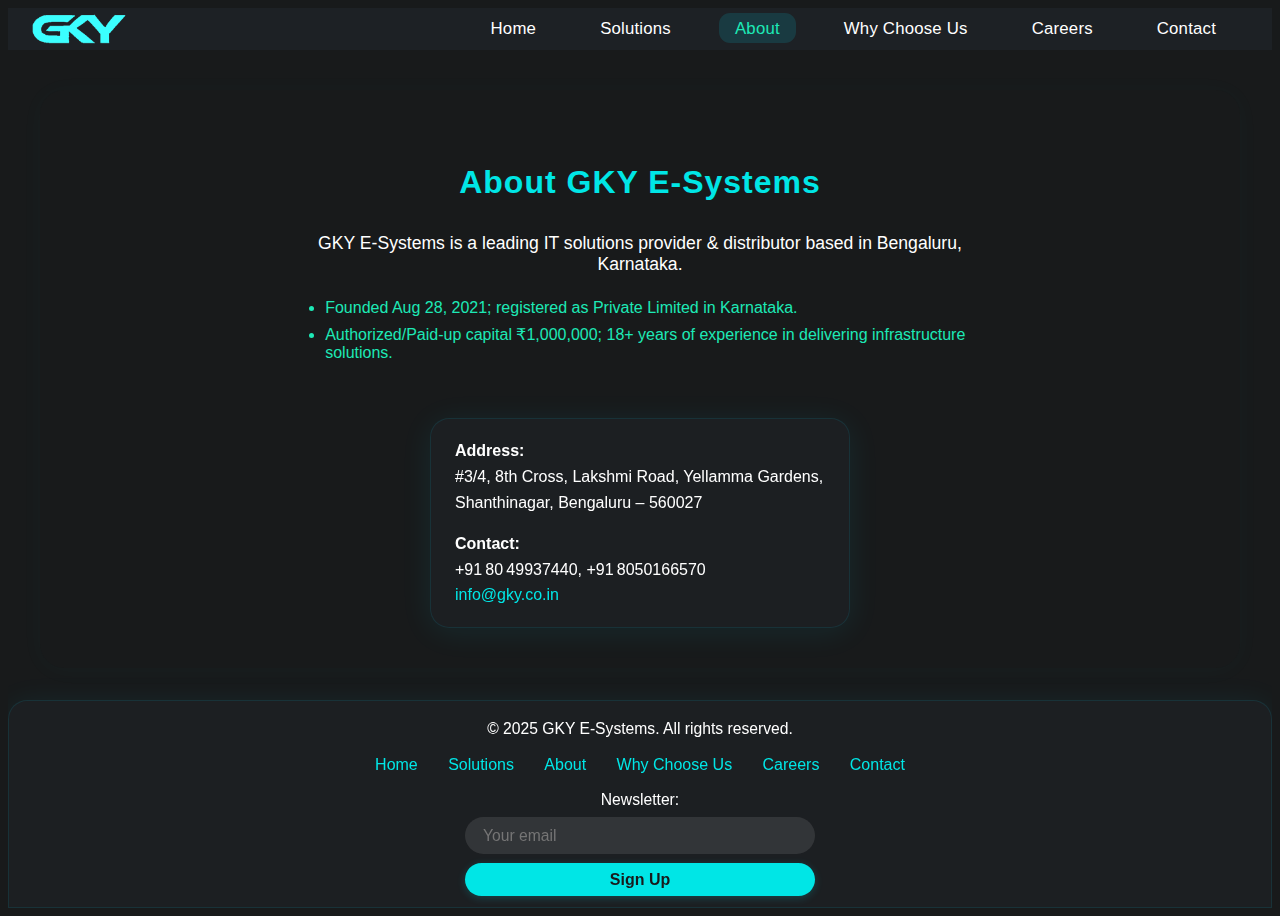
<file: about.html>
<!DOCTYPE html>
<html lang="en">
<head>
  <meta charset="UTF-8">
  <meta name="viewport" content="width=device-width, initial-scale=1.0">
  <title>About | GKY E‑Systems</title>
  <link rel="stylesheet" href="css/styles.css">
</head>
<body>
  <header>
    <nav class="nav" aria-label="Main Navigation">
      <div class="nav__logo">
        <a href="index.html">
          <img src="assets/gky-logo.svg" alt="GKY Logo" />
        </a>
      </div>
      <ul class="nav__links">
        <li><a href="index.html">Home</a></li>
        <li><a href="solutions.html">Solutions</a></li>
        <li><a href="about.html" class="nav__active">About</a></li>
        <li><a href="why-choose-us.html">Why Choose Us</a></li>
        <li><a href="careers.html">Careers</a></li>
        <li><a href="contact.html">Contact</a></li>
      </ul>
    </nav>
  </header>
  <main>
    <section id="about" class="about fade-in" aria-label="About GKY E‑Systems">
      <h2 class="about__title">About GKY E‑Systems</h2>
      <div class="about__content">
        <p class="about__desc">GKY E‑Systems is a leading IT solutions provider & distributor based in Bengaluru, Karnataka.</p>
        <ul class="about__facts timeline">
          <li class="timeline__item">Founded Aug 28, 2021; registered as Private Limited in Karnataka.</li>
          <li class="timeline__item">Authorized/Paid-up capital ₹1,000,000; 18+ years of experience in delivering infrastructure solutions.</li>
        </ul>
        <div class="about__contact-card slide-up">
          <div class="about__address">
            <strong>Address:</strong><br>
            #3/4, 8th Cross, Lakshmi Road, Yellamma Gardens,<br>
            Shanthinagar, Bengaluru – 560027
          </div>
          <div class="about__contact">
            <strong>Contact:</strong><br>
            +91 80 49937440, +91 8050166570<br>
            <a href="mailto:info@gky.co.in">info@gky.co.in</a>
          </div>
        </div>
      </div>
    </section>
  </main>
  <footer>
    <!-- Will be replaced with modular footer.html content in next steps -->
    <!--#include file="sections/footer.html" -->
  </footer>
  <script src="js/script.js"></script>
  <script>
    // Reveal on scroll for fade-in and slide-up
    function revealOnScroll() {
      document.querySelectorAll('.fade-in, .slide-up').forEach(el => {
        const rect = el.getBoundingClientRect();
        if (rect.top < window.innerHeight - 60) {
          el.classList.add('visible');
        }
      });
    }
    window.addEventListener('scroll', revealOnScroll);
    window.addEventListener('DOMContentLoaded', revealOnScroll);
  </script>
</body>
</html>
</file>
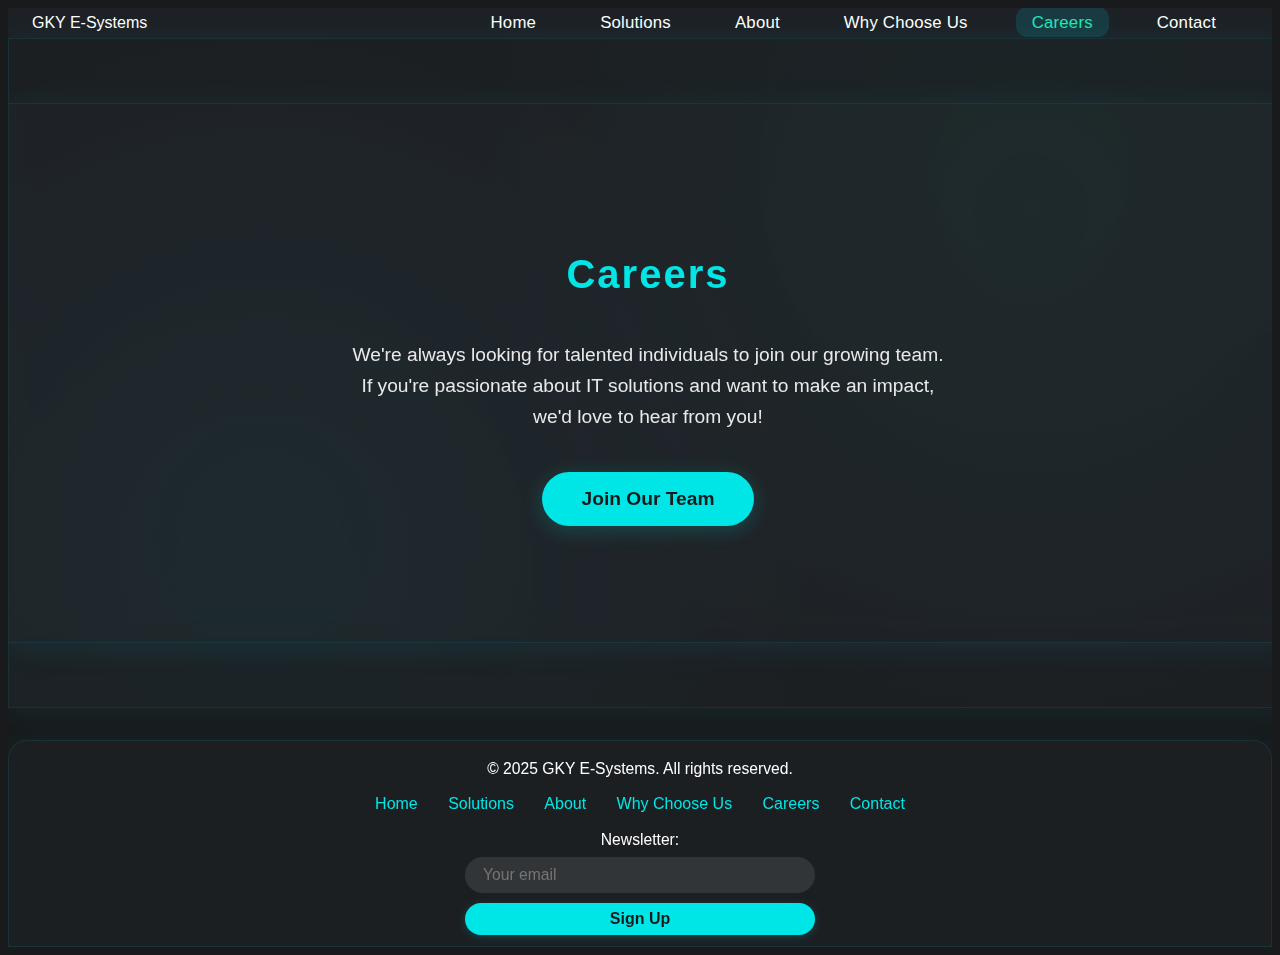
<file: careers.html>
<!DOCTYPE html>
<html lang="en">
<head>
  <meta charset="UTF-8">
  <meta name="viewport" content="width=device-width, initial-scale=1.0">
  <title>Careers | GKY E‑Systems</title>
  <link rel="stylesheet" href="css/styles.css">
</head>
<body>
  <header>
    <nav class="nav" aria-label="Main Navigation">
      <div class="nav__logo">GKY E‑Systems</div>
      <ul class="nav__links">
        <li><a href="index.html">Home</a></li>
        <li><a href="solutions.html">Solutions</a></li>
        <li><a href="about.html">About</a></li>
        <li><a href="why-choose-us.html">Why Choose Us</a></li>
        <li><a href="careers.html" class="nav__active">Careers</a></li>
        <li><a href="contact.html">Contact</a></li>
      </ul>
    </nav>
  </header>
  <main>
    <section id="careers" class="careers fade-in" aria-label="Careers">
      <h2 class="careers__title slide-up">Careers</h2>
      <p class="careers__desc slide-up">We're always looking for talented individuals to join our growing team. If you're passionate about IT solutions and want to make an impact, we'd love to hear from you!</p>
      <a href="mailto:info@gky.co.in" class="careers__cta slide-up">Join Our Team</a>
    </section>
  </main>
  <footer>
    <!-- Will be replaced with modular footer.html content in next steps -->
    <!--#include file="sections/footer.html" -->
  </footer>
  <script src="js/script.js"></script>
  <script>
    // Reveal on scroll for fade-in and slide-up
    function revealOnScroll() {
      document.querySelectorAll('.fade-in, .slide-up').forEach(el => {
        const rect = el.getBoundingClientRect();
        if (rect.top < window.innerHeight - 60) {
          el.classList.add('visible');
        }
      });
    }
    window.addEventListener('scroll', revealOnScroll);
    window.addEventListener('DOMContentLoaded', revealOnScroll);
  </script>
</body>
</html>
</file>
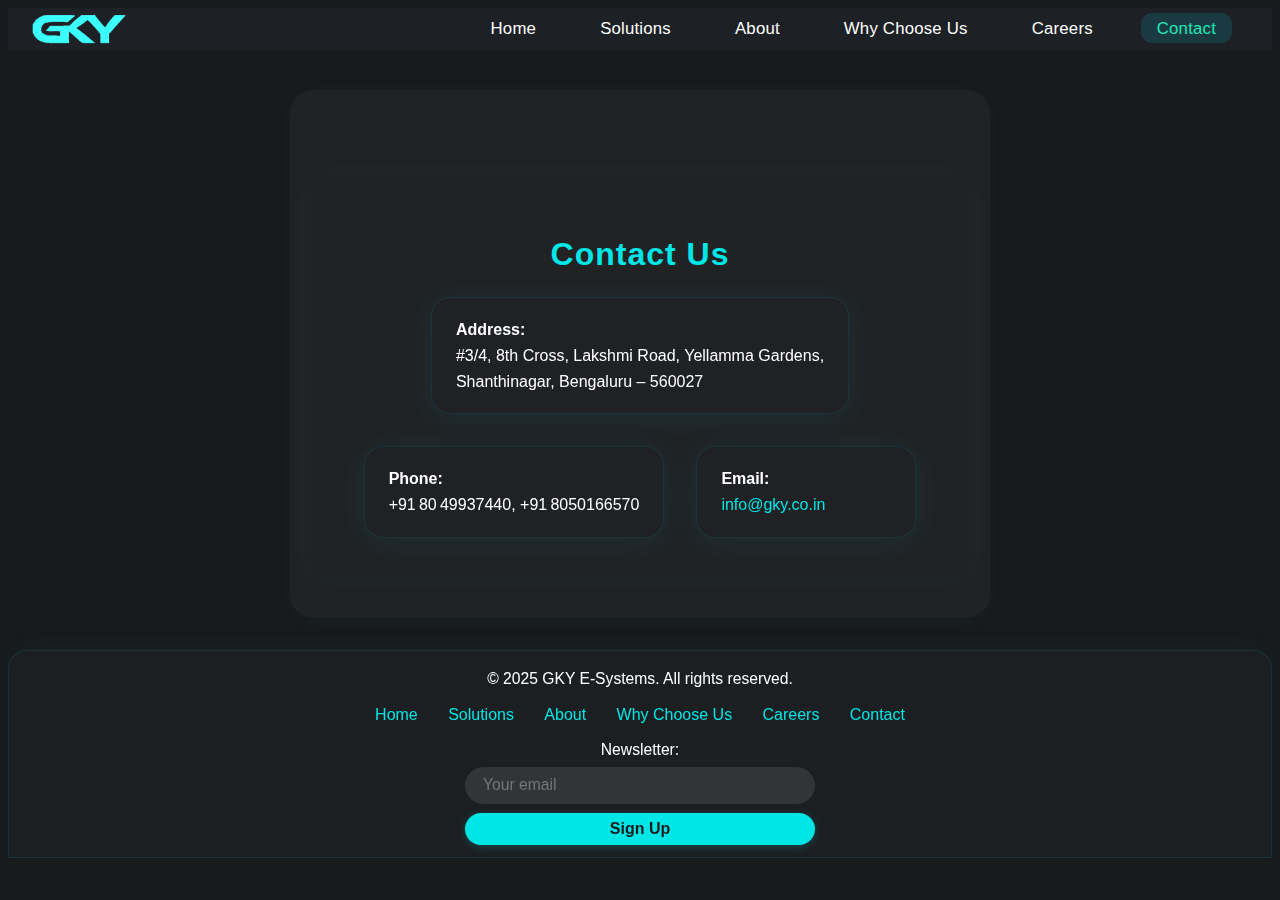
<file: contact.html>
<!DOCTYPE html>
<html lang="en">
<head>
  <meta charset="UTF-8">
  <meta name="viewport" content="width=device-width, initial-scale=1.0">
  <title>Contact | GKY E‑Systems</title>
  <link rel="stylesheet" href="css/styles.css">
</head>
<body>
  <header>
    <nav class="nav" aria-label="Main Navigation">
      <div class="nav__logo">
        <a href="index.html">
          <img src="assets/gky-logo.svg" alt="GKY Logo" />
        </a>
      </div>
      <ul class="nav__links">
        <li><a href="index.html">Home</a></li>
        <li><a href="solutions.html">Solutions</a></li>
        <li><a href="about.html">About</a></li>
        <li><a href="why-choose-us.html">Why Choose Us</a></li>
        <li><a href="careers.html">Careers</a></li>
        <li><a href="contact.html" class="nav__active">Contact</a></li>
      </ul>
    </nav>
  </header>
  <main>
    <section id="contact" class="contact fade-in" aria-label="Contact">
      <h2 class="contact__title">Contact Us</h2>
      <div class="contact__info">
        <div class="contact__item">
          <strong>Address:</strong><br>
          #3/4, 8th Cross, Lakshmi Road, Yellamma Gardens,<br>
          Shanthinagar, Bengaluru – 560027
        </div>
        <div class="contact__item">
          <strong>Phone:</strong><br>
          +91 80 49937440, +91 8050166570
        </div>
        <div class="contact__item">
          <strong>Email:</strong><br>
          <a href="mailto:info@gky.co.in">info@gky.co.in</a>
        </div>
      </div>
      <form class="contact__form slide-up" id="contactForm">
        <input type="text" placeholder="Your Name" required><br>
        <input type="email" placeholder="Your Email" required><br>
        <textarea placeholder="Your Message" required></textarea><br>
        <button type="submit">Send Message</button>
      </form>
      <div class="contact__map slide-up">
        <iframe src="https://www.openstreetmap.org/export/embed.html?bbox=77.5946%2C12.9716%2C77.5946%2C12.9716&amp;layer=mapnik" style="border:1px solid #ccc;width:100%;height:220px;" allowfullscreen="" loading="lazy" referrerpolicy="no-referrer-when-downgrade"></iframe>
      </div>
    </section>
  </main>
  <footer>
    <!-- Will be replaced with modular footer.html content in next steps -->
    <!--#include file="sections/footer.html" -->
  </footer>
  <script src="js/script.js"></script>
  <script>
    // Simple form validation
    document.getElementById('contactForm').onsubmit = function(e) {
      e.preventDefault();
      alert('Thank you for reaching out! We will get back to you soon.');
      this.reset();
    };
    // Reveal on scroll for fade-in and slide-up
    function revealOnScroll() {
      document.querySelectorAll('.fade-in, .slide-up').forEach(el => {
        const rect = el.getBoundingClientRect();
        if (rect.top < window.innerHeight - 60) {
          el.classList.add('visible');
        }
      });
    }
    window.addEventListener('scroll', revealOnScroll);
    window.addEventListener('DOMContentLoaded', revealOnScroll);
  </script>
</body>
</html>
</file>
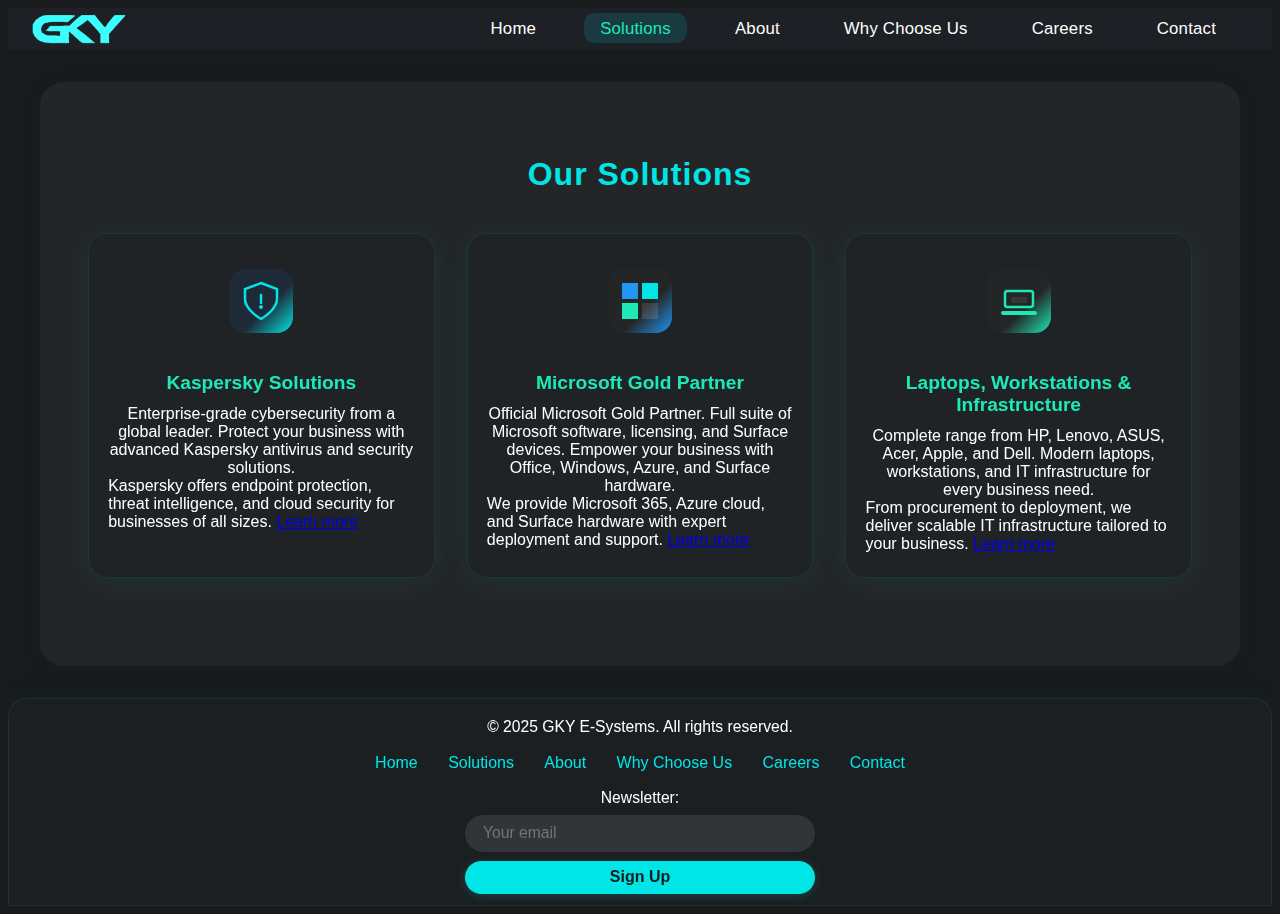
<file: solutions.html>
<!DOCTYPE html>
<html lang="en">
<head>
  <meta charset="UTF-8">
  <meta name="viewport" content="width=device-width, initial-scale=1.0">
  <title>Solutions | GKY E‑Systems</title>
  <link rel="stylesheet" href="css/styles.css">
</head>
<body>
  <header>
    <nav class="nav" aria-label="Main Navigation">
      <div class="nav__logo">
        <a href="index.html">
          <img src="assets/gky-logo.svg" alt="GKY Logo" />
        </a>
      </div>
      <ul class="nav__links">
        <li><a href="index.html">Home</a></li>
        <li><a href="solutions.html" class="nav__active">Solutions</a></li>
        <li><a href="about.html">About</a></li>
        <li><a href="why-choose-us.html">Why Choose Us</a></li>
        <li><a href="careers.html">Careers</a></li>
        <li><a href="contact.html">Contact</a></li>
      </ul>
    </nav>
  </header>
  <main>
    <section id="solutions" class="solutions fade-in" aria-label="Solutions">
      <h2 class="solutions__title slide-up">Our Solutions</h2>
      <div class="solutions__grid">
        <div class="solution-card solution-card--kaspersky slide-up" tabindex="0">
          <span class="solution-card__icon"> <!-- Shield SVG -->
            <svg width="48" height="48" viewBox="0 0 48 48" fill="none" xmlns="http://www.w3.org/2000/svg">
              <path d="M24 6L40 12V22C40 33 24 42 24 42C24 42 8 33 8 22V12L24 6Z" stroke="#00e6e6" stroke-width="2.5" fill="#1e2a38"/>
              <path d="M24 18V26" stroke="#00e6e6" stroke-width="2.5" stroke-linecap="round"/>
              <circle cx="24" cy="30" r="2" fill="#00e6e6"/>
            </svg>
          </span>
          <h3 class="solution-card__title">Kaspersky Solutions</h3>
          <p class="solution-card__desc">Enterprise-grade cybersecurity from a global leader. Protect your business with advanced Kaspersky antivirus and security solutions.</p>
          <div class="solution-card__more">Kaspersky offers endpoint protection, threat intelligence, and cloud security for businesses of all sizes. <a href="#">Learn more</a></div>
        </div>
        <div class="solution-card solution-card--microsoft slide-up" tabindex="0">
          <span class="solution-card__icon"> <!-- Microsoft SVG -->
            <svg width="48" height="48" viewBox="0 0 48 48" fill="none" xmlns="http://www.w3.org/2000/svg">
              <rect x="6" y="6" width="16" height="16" fill="#2196f3"/>
              <rect x="26" y="6" width="16" height="16" fill="#00e6e6"/>
              <rect x="6" y="26" width="16" height="16" fill="#1de9b6"/>
              <rect x="26" y="26" width="16" height="16" fill="#fff" fill-opacity="0.12"/>
            </svg>
          </span>
          <h3 class="solution-card__title">Microsoft Gold Partner</h3>
          <p class="solution-card__desc">Official Microsoft Gold Partner. Full suite of Microsoft software, licensing, and Surface devices. Empower your business with Office, Windows, Azure, and Surface hardware.</p>
          <div class="solution-card__more">We provide Microsoft 365, Azure cloud, and Surface hardware with expert deployment and support. <a href="#">Learn more</a></div>
        </div>
        <div class="solution-card solution-card--hardware slide-up" tabindex="0">
          <span class="solution-card__icon"> <!-- Laptop/Server SVG -->
            <svg width="48" height="48" viewBox="0 0 48 48" fill="none" xmlns="http://www.w3.org/2000/svg">
              <rect x="10" y="14" width="28" height="16" rx="2.5" stroke="#1de9b6" stroke-width="2.5" fill="#232526"/>
              <rect x="6" y="34" width="36" height="4" rx="2" fill="#1de9b6"/>
              <rect x="16" y="20" width="16" height="6" rx="1.5" fill="#fff" fill-opacity="0.08"/>
            </svg>
          </span>
          <h3 class="solution-card__title">Laptops, Workstations & Infrastructure</h3>
          <p class="solution-card__desc">Complete range from HP, Lenovo, ASUS, Acer, Apple, and Dell. Modern laptops, workstations, and IT infrastructure for every business need.</p>
          <div class="solution-card__more">From procurement to deployment, we deliver scalable IT infrastructure tailored to your business. <a href="#">Learn more</a></div>
        </div>
      </div>
    </section>
  </main>
  <footer>
    <!-- Will be replaced with modular footer.html content in next steps -->
    <!--#include file="sections/footer.html" -->
  </footer>
  <script src="js/script.js"></script>
  <script>
    // Interactive expand/collapse for solution cards
    document.querySelectorAll('.solution-card').forEach(card => {
      card.addEventListener('click', function() {
        this.classList.toggle('expanded');
      });
      card.addEventListener('keypress', function(e) {
        if (e.key === 'Enter' || e.key === ' ') {
          this.classList.toggle('expanded');
        }
      });
    });
    
    // Reveal on scroll for fade-in and slide-up
    function revealOnScroll() {
      document.querySelectorAll('.fade-in, .slide-up').forEach(el => {
        const rect = el.getBoundingClientRect();
        if (rect.top < window.innerHeight - 60) {
          el.classList.add('visible');
        }
      });
    }
    window.addEventListener('scroll', revealOnScroll);
    window.addEventListener('DOMContentLoaded', revealOnScroll);
  </script>
</body>
</html>
</file>
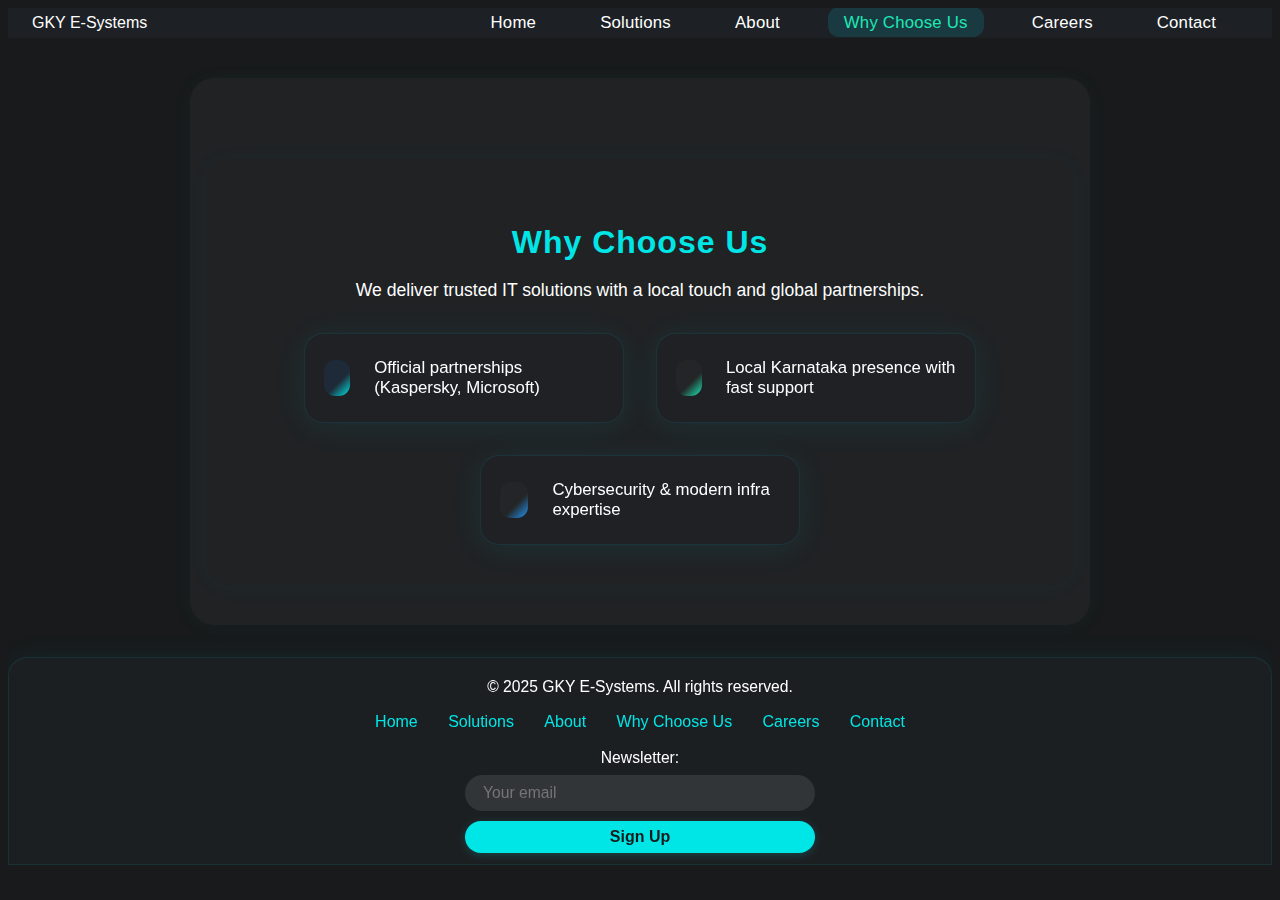
<file: why-choose-us.html>
<!DOCTYPE html>
<html lang="en">
<head>
  <meta charset="UTF-8">
  <meta name="viewport" content="width=device-width, initial-scale=1.0">
  <title>Why Choose Us | GKY E‑Systems</title>
  <link rel="stylesheet" href="css/styles.css">
</head>
<body>
  <header>
    <nav class="nav" aria-label="Main Navigation">
      <div class="nav__logo">GKY E‑Systems</div>
      <ul class="nav__links">
        <li><a href="index.html">Home</a></li>
        <li><a href="solutions.html">Solutions</a></li>
        <li><a href="about.html">About</a></li>
        <li><a href="why-choose-us.html" class="nav__active">Why Choose Us</a></li>
        <li><a href="careers.html">Careers</a></li>
        <li><a href="contact.html">Contact</a></li>
      </ul>
    </nav>
  </header>
  <main>
    <section id="why-choose-us" class="why-choose-us fade-in" aria-label="Why Choose Us">
      <h2 class="why-choose-us__title">Why Choose Us</h2>
      <p class="why-choose-us__intro">We deliver trusted IT solutions with a local touch and global partnerships.</p>
      <ul class="why-choose-us__list">
        <li class="why-choose-us__item">
          <span class="why-choose-us__icon why-choose-us__icon--partners"></span>
          Official partnerships (Kaspersky, Microsoft)
        </li>
        <li class="why-choose-us__item">
          <span class="why-choose-us__icon why-choose-us__icon--local"></span>
          Local Karnataka presence with fast support
        </li>
        <li class="why-choose-us__item">
          <span class="why-choose-us__icon why-choose-us__icon--expertise"></span>
          Cybersecurity & modern infra expertise
        </li>
      </ul>
    </section>
  </main>
  <footer>
    <!-- Will be replaced with modular footer.html content in next steps -->
    <!--#include file="sections/footer.html" -->
  </footer>
  <script src="js/script.js"></script>
  <script>
    // Reveal on scroll for fade-in and slide-up
    function revealOnScroll() {
      document.querySelectorAll('.fade-in, .slide-up').forEach(el => {
        const rect = el.getBoundingClientRect();
        if (rect.top < window.innerHeight - 60) {
          el.classList.add('visible');
        }
      });
    }
    window.addEventListener('scroll', revealOnScroll);
    window.addEventListener('DOMContentLoaded', revealOnScroll);
  </script>
</body>
</html>
</file>
<file: css/styles.css>
:root {
  --color-bg: #181a1b;
  --color-text: #fff;
  --color-accent: #00e6e6;
  --color-accent2: #1de9b6;
  --color-section: #232526;
}

html, body, main, section, div, p, h1, h2, h3, h4, h5, h6, a, span, ul, li, input, button, label {
  font-family: 'Segoe UI', Arial !important;
}

body, html {
  background: var(--color-bg);
  color: var(--color-text);
  overflow-x: hidden;
}

*, *::before, *::after {
  box-sizing: border-box;
}
main {
  background: var(--color-bg);
}

main > section {
  padding: 3rem 1rem;
  margin: 0 auto;
  max-width: 1200px;
}

/* Remove max-width for hero and careers sections */
main > section.hero,
main > section.careers {
  max-width: none;
  width: 100vw;
  margin: 0;
  padding-left: 0;
  padding-right: 0;
}

/* Ensure hero content is centered and not constrained */
.hero {
  width: 100vw;
  left: 0;
  right: 0;
  margin-left: 0;
  margin-right: 0;
  border-radius: 0;
}

footer {
  background: var(--color-section);
  color: var(--color-text);
  text-align: center;
  padding: 2rem 1rem;
}

/* Minimalistic static navbar */
.nav {
  font-family: 'Segoe UI', Arial, sans-serif;
  font-size: 1rem;
  font-weight: 400;
  background: rgba(30, 34, 38, 0.98);
  box-shadow: none;
  border: none;
  border-radius: 0;
  padding: 0.3rem 2.5rem 0.3rem 1.5rem;
  display: flex;
  align-items: center;
  justify-content: space-between;
  position: static;
  min-width: unset;
  max-width: unset;
  margin: 0;
  z-index: 10;
}
.nav__logo {
  margin-right: 2.2rem;
  white-space: nowrap;
  display: flex;
  align-items: center;
}

.nav__logo a {
  text-decoration: none;
  display: flex;
  align-items: center;
}

.nav__logo img {
  height: 32px;
  width: auto;
  filter: brightness(1.2) contrast(1.1);
  transition: filter 0.2s ease;
}

.nav__logo img:hover {
  filter: brightness(1.4) contrast(1.2);
}
.nav__links {
  list-style: none;
  display: flex;
  gap: 2rem;
  margin: 0;
  padding: 0;
}
.nav__links a {
  font-family: 'Segoe UI', Arial, sans-serif;
  color: var(--color-text);
  text-decoration: none;
  font-weight: 500;
  font-size: 1.05rem;
  transition: color 0.2s, background 0.2s;
  padding: 0.35rem 1rem;
  border-radius: 0.7rem;
  letter-spacing: 0.2px;
}
.nav__links a:hover,
.nav__links a:focus {
  color: var(--color-accent);
  background: rgba(0,230,255,0.08);
}
.nav__links .nav__active {
  color: var(--color-accent2);
  background: rgba(0,230,255,0.13);
}
@media (max-width: 900px) {
  .nav {
    padding: 0.5rem 1rem;
  }
  .nav__logo {
    margin-right: 1rem;
  }
  
  .nav__logo img {
    height: 28px;
  }
  .nav__links {
    gap: 0.7rem;
  }
  .nav__links a {
    padding: 0.3rem 0.7rem;
    font-size: 0.98rem;
  }
}
/* Hamburger menu and dropdown styles remain as previously set for mobile */

/* Hero Section */
.hero {
  display: flex;
  flex-direction: column;
  align-items: center;
  justify-content: center;
  min-height: 80vh;
  background: linear-gradient(120deg, #181a1b 60%, #232526 100%);
  position: relative;
  overflow: hidden;
  text-align: center;
}
/* Hero background video */
.hero__bg-video {
  position: absolute;
  top: 0;
  left: 0;
  width: 100%;
  height: 100%;
  object-fit: cover;
  z-index: 0;
  opacity: 0.45;
  pointer-events: none;
}
.hero::before {
  content: '';
  position: absolute;
  top: 0;
  left: 0;
  width: 100%;
  height: 100%;
  background: linear-gradient(120deg, #181a1b 60%, #232526 100%);
  opacity: 0.7;
  z-index: 1;
  pointer-events: none;
}
.hero__content,
.carousel {
  position: relative;
  z-index: 2;
}
.hero__content {
  z-index: 2;
  margin-bottom: 2rem;
}
.hero__headline {
  font-size: 2.5rem;
  font-weight: 700;
  color: var(--color-accent);
  margin-bottom: 1.5rem;
  letter-spacing: 2px;
}
.hero__tagline {
  margin-bottom: 2.2rem;
}
.hero__cta {
  background: var(--color-accent);
  color: var(--color-bg);
  border: none;
  padding: 0.9rem 2.2rem;
  font-size: 1.1rem;
  font-weight: 600;
  border-radius: 2rem;
  cursor: pointer;
  box-shadow: 0 2px 16px 0 rgba(0,230,230,0.15);
  transition: background 0.2s, color 0.2s, transform 0.2s;
  text-decoration: none;
}
.hero__cta:hover,
.hero__cta:focus {
  background: var(--color-accent2);
  color: var(--color-text);
  transform: scale(1.05);
}

/* Carousel */
.carousel {
  position: relative;
  width: 100%;
  max-width: 520px;
  margin: 0 auto;
  z-index: 1;
}
.carousel__slides {
  position: relative;
  width: 100%;
  height: 220px;
  overflow: hidden;
}
.carousel__slide {
  position: absolute;
  top: 0; left: 0;
  width: 100%;
  height: 100%;
  opacity: 0;
  transition: opacity 0.7s cubic-bezier(.4,0,.2,1);
  display: flex;
  flex-direction: column;
  align-items: center;
  justify-content: center;
  pointer-events: none;
}
.carousel__slide--active {
  opacity: 1;
  pointer-events: auto;
}
.carousel__img {
  width: 120px;
  height: 120px;
  background: #222;
  border-radius: 1.5rem;
  margin-bottom: 1rem;
  display: flex;
  align-items: center;
  justify-content: center;
  box-shadow: 0 4px 24px 0 rgba(0,230,230,0.10);
}
.carousel__img--kaspersky {
  background: linear-gradient(135deg, #1e2a38 60%, #00e6e6 100%);
}
.carousel__img--surface {
  background: linear-gradient(135deg, #232526 60%, #1de9b6 100%);
}
.carousel__img--office {
  background: linear-gradient(135deg, #232526 60%, #2196f3 100%);
}
.carousel__caption {
  color: var(--color-text);
  font-size: 1.1rem;
  font-weight: 500;
  margin-top: 0.5rem;
}
.carousel__controls {
  display: flex;
  justify-content: center;
  gap: 1.5rem;
  margin-top: 1.2rem;
}
.carousel__btn {
  background: none;
  border: none;
  color: var(--color-accent);
  font-size: 2rem;
  cursor: pointer;
  transition: color 0.2s, transform 0.2s;
  padding: 0 0.5rem;
}
.carousel__btn:hover,
.carousel__btn:focus {
  color: var(--color-accent2);
  transform: scale(1.2);
}

/* Solutions Section */
.solutions {
  background: var(--color-section);
  border-radius: 1.5rem;
  margin-top: 2rem;
  margin-bottom: 2rem;
  padding: 3rem 2rem;
  box-shadow: 0 2px 24px 0 rgba(0,230,230,0.04);
}
.solutions__title {
  text-align: center;
  color: var(--color-accent);
  font-size: 2rem;
  margin-bottom: 2.5rem;
  letter-spacing: 1px;
}
.solutions__grid {
  display: grid;
  grid-template-columns: repeat(auto-fit, minmax(260px, 1fr));
  gap: 2rem;
  padding: 0 1rem 2.5rem 1rem;
}
.solution-card {
  background: #202224;
  border-radius: 1.2rem;
  box-shadow: 0 2px 16px 0 rgba(0,230,230,0.07);
  padding: 2.2rem 1.2rem 1.5rem 1.2rem;
  display: flex;
  flex-direction: column;
  align-items: center;
  transition: transform 0.18s cubic-bezier(.4,0,.2,1), box-shadow 0.18s cubic-bezier(.4,0,.2,1);
  cursor: pointer;
}
.solution-card:hover,
.solution-card:focus {
  transform: scale(1.045);
  box-shadow: 0 6px 32px 0 rgba(0,230,230,0.18);
  z-index: 2;
}
.solution-card__icon {
  width: 64px;
  height: 64px;
  border-radius: 1rem;
  margin-bottom: 1.2rem;
  background: #232526;
  display: flex;
  align-items: center;
  justify-content: center;
}
.solution-card--kaspersky .solution-card__icon {
  background: linear-gradient(135deg, #1e2a38 60%, #00e6e6 100%);
}
.solution-card--hardware .solution-card__icon {
  background: linear-gradient(135deg, #232526 60%, #1de9b6 100%);
}
.solution-card--microsoft .solution-card__icon {
  background: linear-gradient(135deg, #232526 60%, #2196f3 100%);
}
.solution-card__title {
  color: var(--color-accent2);
  font-size: 1.2rem;
  font-weight: 600;
  margin-bottom: 0.7rem;
  text-align: center;
}
.solution-card__desc {
  color: var(--color-text);
  font-size: 1rem;
  text-align: center;
  margin: 0;
}

/* About Us Section */
.about {
  margin-top: 2.5rem;
  background: #181a1b;
  border-radius: 1.5rem;
  box-shadow: 0 2px 24px 0 rgba(0,230,230,0.03);
  padding-bottom: 2.5rem;
}
.about__title {
  text-align: center;
  color: var(--color-accent);
  font-size: 2rem;
  margin-bottom: 2rem;
  letter-spacing: 1px;
}
.about__content {
  max-width: 700px;
  margin: 0 auto;
  padding: 0 1rem;
  display: flex;
  flex-direction: column;
  gap: 1.5rem;
  align-items: center;
}
.about__desc {
  color: var(--color-text);
  font-size: 1.1rem;
  text-align: center;
  margin: 0;
}
.about__facts {
  color: var(--color-accent2);
  font-size: 1rem;
  margin: 0 0 1.5rem 0;
  padding-left: 1.2rem;
  text-align: left;
}
.about__facts li {
  margin-bottom: 0.5rem;
}
.about__contact-card {
  background: var(--color-section);
  border-radius: 1.2rem;
  box-shadow: 0 2px 16px 0 rgba(0,230,230,0.08);
  padding: 1.2rem 1.5rem;
  display: flex;
  flex-direction: column;
  gap: 1rem;
  align-items: flex-start;
  width: 100%;
  max-width: 420px;
}
.about__address, .about__contact {
  color: var(--color-text);
  font-size: 1rem;
  line-height: 1.6;
}
.about__contact a {
  color: var(--color-accent);
  text-decoration: none;
  transition: color 0.2s;
}
.about__contact a:hover,
.about__contact a:focus {
  color: var(--color-accent2);
}

/* Why Choose Us Section */
.why-choose-us {
  margin-top: 2.5rem;
  background: #202224;
  border-radius: 1.5rem;
  box-shadow: 0 2px 24px 0 rgba(0,230,230,0.04);
  padding: 2.5rem 1rem 2.5rem 1rem;
  max-width: 900px;
  margin-left: auto;
  margin-right: auto;
}
.why-choose-us__title {
  text-align: center;
  color: var(--color-accent);
  font-size: 2rem;
  margin-bottom: 1.2rem;
  letter-spacing: 1px;
}
.why-choose-us__intro {
  text-align: center;
  color: var(--color-text);
  font-size: 1.1rem;
  margin-bottom: 2rem;
}
.why-choose-us__list {
  display: flex;
  flex-wrap: wrap;
  gap: 2rem;
  justify-content: center;
  list-style: none;
  padding: 0;
  margin: 0;
}
.why-choose-us__item {
  background: var(--color-section);
  border-radius: 1.2rem;
  box-shadow: 0 2px 16px 0 rgba(0,230,230,0.07);
  padding: 1.5rem 1.2rem;
  min-width: 220px;
  max-width: 320px;
  display: flex;
  align-items: center;
  gap: 1rem;
  color: var(--color-text);
  font-size: 1.05rem;
  font-weight: 500;
  transition: transform 0.18s, box-shadow 0.18s;
}
.why-choose-us__item:hover,
.why-choose-us__item:focus {
  transform: scale(1.04);
  box-shadow: 0 6px 32px 0 rgba(0,230,230,0.13);
  z-index: 2;
}
.why-choose-us__icon {
  width: 36px;
  height: 36px;
  border-radius: 0.7rem;
  background: #232526;
  display: inline-block;
  margin-right: 0.5rem;
}
.why-choose-us__icon--partners {
  background: linear-gradient(135deg, #1e2a38 60%, #00e6e6 100%);
}
.why-choose-us__icon--local {
  background: linear-gradient(135deg, #232526 60%, #1de9b6 100%);
}
.why-choose-us__icon--expertise {
  background: linear-gradient(135deg, #232526 60%, #2196f3 100%);
}

@media (max-width: 700px) {
  .why-choose-us__list {
    flex-direction: column;
    gap: 1.2rem;
    align-items: center;
  }
  .why-choose-us__item {
    min-width: 0;
    width: 100%;
    max-width: 100%;
    justify-content: flex-start;
  }
} 

/* Careers Section */
.careers {
  position: relative;
  overflow: hidden;
  min-height: 60vh;
  display: flex;
  flex-direction: column;
  align-items: center;
  justify-content: center;
  text-align: center;
  background: linear-gradient(135deg, #181a1b 0%, #232526 100%);
  margin: 0;
  padding: 4rem 2rem;
  width: 100vw;
  left: 0;
  right: 0;
  border-radius: 0;
}
.careers::before {
  content: '';
  position: absolute;
  top: 0;
  left: 0;
  width: 100%;
  height: 100%;
  background: radial-gradient(circle at 20% 80%, rgba(0, 230, 230, 0.03) 0%, transparent 50%),
              radial-gradient(circle at 80% 20%, rgba(29, 233, 182, 0.03) 0%, transparent 50%);
  pointer-events: none;
  z-index: 0;
}
.careers > * {
  position: relative;
  z-index: 1;
}
.careers__bg-video {
  position: absolute;
  top: 0; left: 0;
  width: 100%; height: 100%;
  object-fit: cover;
  z-index: 0;
  opacity: 0.35;
  pointer-events: none;
}
.careers > *:not(.careers__bg-video) {
  position: relative;
  z-index: 1;
}
.careers__title {
  color: var(--color-accent);
  font-size: 2.5rem;
  font-weight: 700;
  margin-bottom: 1.5rem;
  letter-spacing: 2px;
}
.careers__desc {
  color: var(--color-text);
  font-size: 1.2rem;
  margin-bottom: 2.5rem;
  max-width: 600px;
  line-height: 1.6;
  opacity: 0.9;
}
.careers__cta {
  display: inline-block;
  background: var(--color-accent);
  color: var(--color-bg);
  border: none;
  padding: 1rem 2.5rem;
  font-size: 1.2rem;
  font-weight: 600;
  border-radius: 2rem;
  cursor: pointer;
  box-shadow: 0 4px 20px rgba(0,230,230,0.2);
  transition: all 0.3s cubic-bezier(0.4, 0, 0.2, 1);
  text-decoration: none;
  position: relative;
  overflow: hidden;
}
.careers__cta:hover,
.careers__cta:focus {
  background: var(--color-accent2);
  color: var(--color-text);
  transform: translateY(-3px) scale(1.05);
  box-shadow: 0 8px 30px rgba(0,230,230,0.3);
} 

/* Contact Section */
.contact {
  margin-top: 2.5rem;
  background: #202224;
  border-radius: 1.5rem;
  box-shadow: 0 2px 24px 0 rgba(0,230,230,0.04);
  padding: 2.5rem 1rem 2.5rem 1rem;
  max-width: 700px;
  margin-left: auto;
  margin-right: auto;
}
.contact__title {
  text-align: center;
  color: var(--color-accent);
  font-size: 2rem;
  margin-bottom: 1.2rem;
  letter-spacing: 1px;
}
.contact__info {
  display: flex;
  flex-wrap: wrap;
  gap: 2rem;
  justify-content: center;
  margin-top: 1.5rem;
}
.contact__item {
  background: var(--color-section);
  border-radius: 1.2rem;
  box-shadow: 0 2px 16px 0 rgba(0,230,230,0.07);
  padding: 1.2rem 1.5rem;
  min-width: 220px;
  color: var(--color-text);
  font-size: 1rem;
  line-height: 1.6;
}
.contact__item a {
  color: var(--color-accent);
  text-decoration: none;
  transition: color 0.2s;
}
.contact__item a:hover,
.contact__item a:focus {
  color: var(--color-accent2);
}
@media (max-width: 700px) {
  .contact__info {
    flex-direction: column;
    gap: 1.2rem;
    align-items: center;
  }
  .contact__item {
    min-width: 0;
    width: 100%;
    max-width: 100%;
  }
} 

/* Footer */
.footer {
  background: var(--color-section);
  color: var(--color-text);
  text-align: center;
  padding: 1.2rem 0.5rem 0.7rem 0.5rem;
  border-radius: 1.2rem 1.2rem 0 0;
  margin-top: 2rem;
}
.footer__content {
  display: flex;
  flex-direction: column;
  align-items: center;
  gap: 0.7rem;
  max-width: 100vw;
  margin: 0 auto;
}
.footer__left {
  font-size: 0.98rem;
  text-align: center;
  margin-bottom: 0.2rem;
}
.footer__links {
  display: flex;
  flex-wrap: wrap;
  gap: 0.7rem;
  justify-content: center;
  margin-bottom: 0.2rem;
}
.footer__links a {
  color: var(--color-accent);
  text-decoration: none;
  font-weight: 500;
  font-size: 1rem;
  padding: 0.2rem 0.6rem;
  border-radius: 0.7rem;
  transition: color 0.2s;
}
.footer__newsletter {
  display: flex;
  flex-direction: column;
  align-items: center;
  gap: 0.4rem;
  width: 100%;
  max-width: 350px;
  margin: 0 auto;
}
.footer__newsletter-label {
  font-size: 0.98rem;
  margin-bottom: 0.1rem;
}
.footer__newsletter-input,
.footer__newsletter-btn {
  width: 100%;
  min-width: 0;
  max-width: 100%;
  box-sizing: border-box;
}
.footer__newsletter-input {
  padding: 0.45rem 1rem;
  border-radius: 2rem;
  border: 2px solid transparent;
  font-size: 0.98rem;
  outline: none;
  background: rgba(255, 255, 255, 0.1);
  color: var(--color-text);
  margin: 0 0 0.2rem 0;
}
.footer__newsletter-btn {
  background: var(--color-accent);
  color: var(--color-bg);
  border: none;
  padding: 0.45rem 1rem;
  font-size: 1rem;
  font-weight: 600;
  border-radius: 2rem;
  cursor: pointer;
  transition: background 0.2s, color 0.2s, transform 0.2s;
  box-shadow: 0 2px 8px rgba(0, 230, 230, 0.2);
  margin: 0;
}
.footer__newsletter-btn:hover,
.footer__newsletter-btn:focus {
  background: var(--color-accent2);
  color: var(--color-text);
  transform: translateY(-2px) scale(1.02);
  box-shadow: 0 4px 16px rgba(0, 230, 230, 0.3);
}

@media (max-width: 900px) {
  .footer__content {
    gap: 0.7rem;
  }
  .footer__links {
    gap: 0.5rem;
  }
}
@media (max-width: 700px) {
  main > section,
  .solutions,
  .about,
  .why-choose-us,
  .careers,
  .contact {
    max-width: 100vw !important;
    width: 100vw !important;
    margin: 0 !important;
    border-radius: 0 !important;
    box-shadow: none !important;
    padding-left: 0.2rem !important;
    padding-right: 0.2rem !important;
  }
  .footer {
    padding: 1rem 0.2rem 0.5rem 0.2rem;
    border-radius: 0.8rem 0.8rem 0 0;
    margin-top: 1.2rem;
  }
  .footer__content {
    gap: 0.5rem;
  }
  .footer__newsletter {
    max-width: 98vw;
  }
  .footer__newsletter-input,
  .footer__newsletter-btn {
    font-size: 0.97rem;
    padding: 0.4rem 0.8rem;
  }
}
@media (max-width: 480px) {
  .footer {
    padding: 0.7rem 0.1rem 0.3rem 0.1rem;
    border-radius: 0.5rem 0.5rem 0 0;
  }
  .footer__newsletter {
    max-width: 99vw;
  }
  .footer__newsletter-input,
  .footer__newsletter-btn {
    font-size: 0.95rem;
    padding: 0.35rem 0.6rem;
  }
}

/* Animated accent glow for CTA and logo */
@keyframes accent-glow {
  0% { box-shadow: 0 0 0 0 rgba(0,230,230,0.25), 0 2px 16px 0 rgba(0,230,230,0.15); }
  50% { box-shadow: 0 0 16px 8px rgba(0,230,230,0.35), 0 2px 24px 0 rgba(0,230,230,0.22); }
  100% { box-shadow: 0 0 0 0 rgba(0,230,230,0.25), 0 2px 16px 0 rgba(0,230,230,0.15); }
}
.hero__cta {
  animation: accent-glow 2.2s infinite;
}
/* Remove the accent-glow animation from .nav__logo */
/* .nav__logo {
  animation: accent-glow 2.8s infinite;
} */

/* 3D tilt hover effect for solution cards */
.solution-card {
  perspective: 600px;
  transition: transform 0.18s cubic-bezier(.4,0,.2,1), box-shadow 0.18s cubic-bezier(.4,0,.2,1);
}
.solution-card:hover, .solution-card:focus {
  transform: rotateY(8deg) scale(1.045);
  box-shadow: 0 12px 32px 0 rgba(0,230,230,0.18), 0 2px 16px 0 rgba(0,230,255,0.10);
  z-index: 2;
}

/* Ripple effect for CTA buttons */
.hero__cta, .careers__cta {
  position: relative;
  overflow: hidden;
}
.hero__cta::after, .careers__cta::after {
  content: '';
  position: absolute;
  left: 50%;
  top: 50%;
  width: 0;
  height: 0;
  background: radial-gradient(circle, rgba(0,230,255,0.25) 0%, rgba(0,230,255,0.0) 80%);
  transform: translate(-50%, -50%);
  opacity: 0;
  pointer-events: none;
  transition: width 0.4s, height 0.4s, opacity 0.4s;
  border-radius: 50%;
  z-index: 1;
}
.hero__cta:active::after, .careers__cta:active::after {
  width: 180%;
  height: 180%;
  opacity: 1;
  transition: width 0.2s, height 0.2s, opacity 0.2s;
}
.hero__cta span, .careers__cta span {
  position: relative;
  z-index: 2;
}

@media (max-width: 700px) {
  .hero__headline {
    font-size: 2rem;
  }
  .careers {
    min-height: 50vh;
    padding: 3rem 1rem;
  }
  .careers__title {
    font-size: 2rem;
  }
  .careers__desc {
    font-size: 1.1rem;
    max-width: 100%;
  }
  .careers__cta {
    padding: 0.9rem 2rem;
    font-size: 1.1rem;
  }
  .carousel__img {
    width: 80px;
    height: 80px;
  }
  .carousel__slides {
    height: 140px;
  }
  .solutions__grid {
    grid-template-columns: 1fr;
  }
  .about__content {
    padding: 0 0.2rem;
  }
  .about__contact-card {
    padding: 1rem 0.7rem;
    max-width: 100%;
  }
} 

/* Scroll animation base styles */
.fade-in {
  opacity: 0;
  transform: translateY(30px);
  transition: opacity 0.8s cubic-bezier(.4,0,.2,1), transform 0.8s cubic-bezier(.4,0,.2,1);
}
.fade-in.visible {
  opacity: 1;
  transform: none;
}
.slide-up {
  opacity: 0;
  transform: translateY(60px);
  transition: opacity 0.9s cubic-bezier(.4,0,.2,1), transform 0.9s cubic-bezier(.4,0,.2,1);
}
.slide-up.visible {
  opacity: 1;
  transform: none;
}
.parallax {
  will-change: transform;
  transition: transform 0.7s cubic-bezier(.4,0,.2,1);
}
.animate-on-scroll {
  /* Utility class for JS to target */
} 

/* Glassmorphism for cards and key sections */
.solution-card, .about__contact-card, .why-choose-us__item, .careers, .contact__item, .footer {
  background: rgba(30, 34, 38, 0.65);
  backdrop-filter: blur(12px);
  -webkit-backdrop-filter: blur(12px);
  border: 1.5px solid rgba(0,230,255,0.10);
  box-shadow: 0 4px 32px 0 rgba(0,230,255,0.08);
}

/* Enhance border for .solution-card on hover */
.solution-card:hover, .solution-card:focus {
  border: 1.5px solid var(--color-accent2);
} 

/* Hamburger menu styles */
.nav__hamburger {
  display: none;
  background: none;
  border: none;
  font-size: 2rem;
  color: var(--color-accent);
  cursor: pointer;
  z-index: 300;
}

@media (max-width: 600px) {
  .nav {
    flex-direction: row;
    padding: 0.5rem 0.5rem;
  }
  .nav__logo {
    font-size: 1rem;
    margin-right: 0.5rem;
  }
  .nav__links {
    display: none;
  }
  .nav__hamburger {
    display: block;
    position: relative;
    z-index: 301;
  }
  .nav__dropdown {
    display: none;
    position: absolute;
    top: 100%;
    left: 0;
    width: 100vw;
    background: rgba(30, 34, 38, 0.98);
    box-shadow: 0 8px 32px 0 rgba(0,230,230,0.10);
    border-radius: 0 0 1.5rem 1.5rem;
    padding: 1.2rem 0.5rem 1.5rem 0.5rem;
    flex-direction: column;
    gap: 1.2rem;
    z-index: 250;
    text-align: left;
    animation: dropdown-slide 0.3s cubic-bezier(.4,0,.2,1);
  }
  .nav__dropdown.open {
    display: flex;
  }
  .nav__dropdown a {
    color: var(--color-text);
    font-size: 1.1rem;
    padding: 0.7rem 1.2rem;
    border-radius: 1rem;
    text-decoration: none;
    transition: background 0.2s, color 0.2s;
    display: block;
  }
  .nav__dropdown a:hover,
  .nav__dropdown a:focus {
    background: rgba(0,230,255,0.10);
    color: var(--color-accent2);
  }
  main > section {
    padding: 1.2rem 0.2rem;
    max-width: 100vw;
  }
  .hero {
    min-height: 60vh;
    padding: 1.2rem 0.2rem;
  }
  .hero__headline {
    font-size: 1.4rem;
  }
  .hero__tagline {
    font-size: 1rem;
  }
  .hero__cta {
    font-size: 1rem;
    padding: 0.7rem 1.2rem;
  }
  .footer__content {
    flex-direction: column;
    gap: 1.2rem;
    text-align: center;
    align-items: center;
  }
  .footer__left, .footer__links, .footer__newsletter {
    justify-content: center;
    text-align: center;
    width: 100%;
  }
  .footer__newsletter {
    flex-direction: column;
    align-items: stretch;
    gap: 0.5rem;
  }
  .footer__newsletter-input, .footer__newsletter-btn {
    width: 100%;
    margin-left: 0;
  }
  .footer__newsletter-input {
    min-width: auto;
  }
  .footer__newsletter-btn {
    min-width: auto;
  }
}

@media (max-width: 480px) {
  .footer {
    padding: 1.5rem 1rem 1rem 1rem;
  }
  .footer__content {
    gap: 1rem;
  }
  .footer__left {
    font-size: 0.9rem;
  }
  .footer__links {
    gap: 0.6rem;
    flex-wrap: wrap;
    justify-content: center;
  }
  .footer__links a {
    font-size: 0.9rem;
    padding: 0.2rem 0.5rem;
  }
  .footer__newsletter {
    max-width: 100%;
  }
  .footer__newsletter-label {
    font-size: 0.9rem;
  }
  .footer__newsletter-input {
    padding: 0.4rem 0.8rem;
    font-size: 0.9rem;
    min-width: auto;
    max-width: 100%;
  }
  .footer__newsletter-btn {
    padding: 0.4rem 1.2rem;
    font-size: 0.9rem;
    min-width: auto;
    max-width: 100%;
  }
}

@keyframes dropdown-slide {
  from { opacity: 0; transform: translateY(-16px); }
  to { opacity: 1; transform: translateY(0); }
} 

/* ---------- INTRO (over-rides) ---------- */
.intro{
  background: var(--color-bg);
  color: var(--color-text);
  width: 100%;
  margin: 0;
  padding: 2.5rem 0;
}

/* centre the block and give it more room so the copy fits on ONE line */
.intro__content{
  max-width: 1400px;      /* was 700px                        */
  margin: 0 auto;
  padding: 0 1rem;
  text-align: left ;      /* was left                        */
}

/* heading sits a little tighter to the paragraph */
.intro__headline{
  margin: 0 0 .4rem;       /* tighten vertical gap            */
  font-size: 2rem;
  font-weight: 700;
  letter-spacing: .5px;
  text-align: left !important;
  padding-left: 10rem;
}

/* keep the sentence on one line on desktop,
   but allow it to wrap on small screens      */
.intro__desc{
  max-width: 1400px;
  padding-left: 10rem;
  
  margin: 0;
  font-size: 1.1rem;
  font-weight: 400;
  opacity: .92;
  white-space: nowrap;     /* *** key line – no wrap ***      */
  text-align: left !important;
}

/* Mobile: fall back to normal wrapping so nothing overflows */
@media (max-width: 1000px){
  .intro__desc{ white-space: normal; }
}
@media (max-width: 900px) {
  .intro {
    padding: 1.5rem 0 1.5rem 0;
  }
  .intro__content {
    padding: 0 0.5rem;
  }
}
</file>
